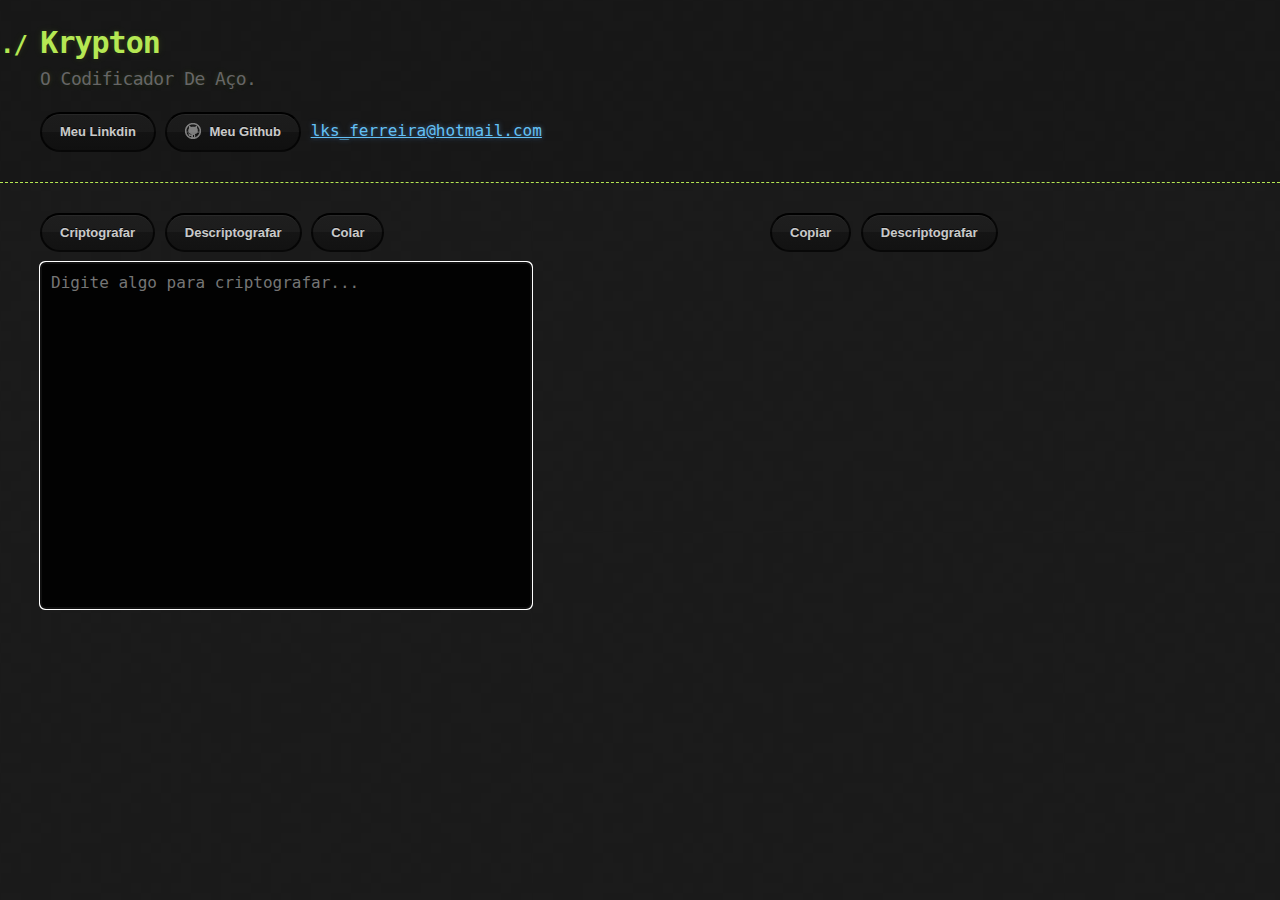
<file: index.html>
<!DOCTYPE html>
<html lang="en">

<head>
    <meta charset="UTF-8">
    <meta http-equiv="X-UA-Compatible" content="IE=edge">
    <meta name="viewport" content="width=device-width, initial-scale=1.0">
    <link rel="stylesheet" href="style.css">
    <script src="script.js" defer></script>
    <title>Krypton</title>
</head>

<body>
    <header>
        <div class="container">
            <h1>Krypton</h1>

            <h2>O Codificador De Aço.</h2>

            <section class="grupo">
                <a href="https://linkedin.com/in/lucas-ferreira-045419b5" target="_blank" class="btn">Meu Linkdin</a>
                <a href="https://github.com/LKSFerreira" target="_blank" class="btn btn-github"><span
                        class="icon"></span>Meu Github</a>
                <a href="mailto:lks_ferreira@hotmail.com" class="link_style">lks_ferreira@hotmail.com</a>
            </section>
        </div>
    </header>

    <main id="principal">

        <div class="entrada">
            <div class="container">
                <section class="grupo">
                    <a class="btn" id="cripto">Criptografar</a>
                    <a class="btn" id="descriptografa_01">Descriptografar</a>
                    <a class="btn" id="cola">Colar</a>
                </section>
                <section>
                    <textarea type="text" class="text_content" autofocus
                        placeholder="Digite algo para criptografar..."></textarea>
                </section>
            </div>
        </div>

        <div class="saida">
            <div class="container">
                <section class="grupo">
                    <a class="btn" id="copia">Copiar</a>
                    <a class="btn" id="descriptografa_02">Descriptografar</a>
                </section>

                <section>
                    <article class="texto-saida"> </article>
                </section>

            </div>
        </div>

    </main>

</body>

</html>
</file>
<file: style.css>
body {
    margin: auto;
    padding: 0;
    background: #151515 url("images/bkg.png") 0 0;
    color: #eaeaea;
    font-size: 16px;
    line-height: 1.5;
    font-family: Monaco, "Bitstream Vera Sans Mono", "Lucida Console", Terminal, monospace;
}

header {
    background: rgba(0, 0, 0, 0.1);
    width: 100%;
    border-bottom: 1px dashed #b5e853;
    padding: 20px 0;
    margin: 0 0 20px 0;
}

.container {
    width: 100%;
    max-width: 1000px;
    margin-left: 40px;
    margin-right: 40px;
}

h1,
h2,
h3,
h4,
h5,
h6 {
    margin: 0 0 20px;
    font-weight: normal;
    font-family: Monaco, "Bitstream Vera Sans Mono", "Lucida Console", Terminal, monospace;
    color: #b5e853;
    letter-spacing: -0.03em;
    text-shadow: 0 1px 1px rgba(0, 0, 0, 0.1), 0 0 5px rgba(181, 232, 83, 0.1), 0 0 10px rgba(181, 232, 83, 0.1);
}

header h1 {
    font-size: 30px;
    line-height: 1.5;
    margin: 0 0 0 -40px;
    font-weight: bold;
    font-family: Monaco, "Bitstream Vera Sans Mono", "Lucida Console", Terminal, monospace;
    color: #b5e853;
    text-shadow: 0 1px 1px rgba(0, 0, 0, 0.1), 0 0 5px rgba(181, 232, 83, 0.1), 0 0 10px rgba(181, 232, 83, 0.1);
    letter-spacing: -1px;
    -webkit-font-smoothing: antialiased;
}

header h1:before {
    content: "./ ";
    font-size: 24px;
}

header h2 {
    font-size: 18px;
    font-weight: 300;
    color: #666
}

.grupo .btn {
    display: inline-block;
    text-align: center;
    margin: auto;
}

section {
    margin: 10px 0 10px 0;
}

.text_content {
    background: rgba(0, 0, 0, 0.9);
    border: 1px solid rgba(255, 255, 255, 0.15);
    padding: 10px;
    font-size: 16px;
    color: #b5e853;
    border-radius: 5px;
    word-wrap: break-word;
    width: 470px;
    height: 325px;
    resize: none;
}

#principal {
    margin: 0 auto;
    width: 100%;
}

.entrada {
    display: inline-block;
    margin: 0 auto;

}

.saida {
    float: right;
    vertical-align: top;
}

.entrada .container {
    margin-right: 0px;
}

.saida .container {
    margin-left: 0px;
}

.texto-saida {
    width: 470px;
    height: 300px;
}

.entrada>.container {
    margin-right: 0px;
}

.saida>.container {
    margin-right: 40px;
    color: #d28445;

}


.btn {
    display: inline-block;
    background: -webkit-linear-gradient(top, rgba(40, 40, 40, 0.3), rgba(35, 35, 35, 0.3) 50%, rgba(10, 10, 10, 0.3) 50%, rgba(0, 0, 0, 0.3));
    padding: 8px 18px;
    border-radius: 50px;
    border: 2px solid rgba(0, 0, 0, 0.7);
    border-bottom: 2px solid rgba(0, 0, 0, 0.7);
    border-top: 2px solid #000;
    color: rgba(255, 255, 255, 0.8);
    font-family: Helvetica, Arial, sans-serif;
    font-weight: bold;
    font-size: 13px;
    text-decoration: none;
    text-shadow: 0 -1px 0 rgba(0, 0, 0, 0.75);
    box-shadow: inset 0 1px 0 rgba(255, 255, 255, 0.05);
}

.btn:hover {
    background: -webkit-linear-gradient(top, rgba(40, 40, 40, 0.6), rgba(35, 35, 35, 0.6) 50%, rgba(10, 10, 10, 0.8) 50%, rgba(0, 0, 0, 0.8));
    cursor: pointer;
}

.btn:active {
    background: -webkit-linear-gradient(top, rgba(40, 40, 40, 0), rgba(35, 35, 35, 0) 50%, rgba(10, 10, 10, 0) 50%, rgba(0, 0, 0, 0));
    border-bottom: 2px solid rgba(0, 0, 0, 0.7);

}

.link_style:hover {
    border-radius: 50px;
    border: 2px solid rgba(0, 0, 0, 0.7);
    border-bottom: 2px solid rgba(0, 0, 0, 0.7);
    border-top: 2px solid #000;
    padding: 8px 18px;
    background: -webkit-linear-gradient(top, rgba(40, 40, 40, 0.6), rgba(35, 35, 35, 0.6) 50%, rgba(10, 10, 10, 0.8) 50%, rgba(59, 150, 62, 0.8));
}

.btn .icon {
    display: inline-block;
    width: 16px;
    height: 16px;
    margin: 1px 8px 0 0;
    float: left;
}

.btn-github .icon {
    opacity: 0.6;
    background: url("images/blacktocat.png") 0 0 no-repeat;
}

a {
    color: #63c0f5;
    text-shadow: 0 0 5px rgba(104, 182, 255, 0.5);
}
</file>
